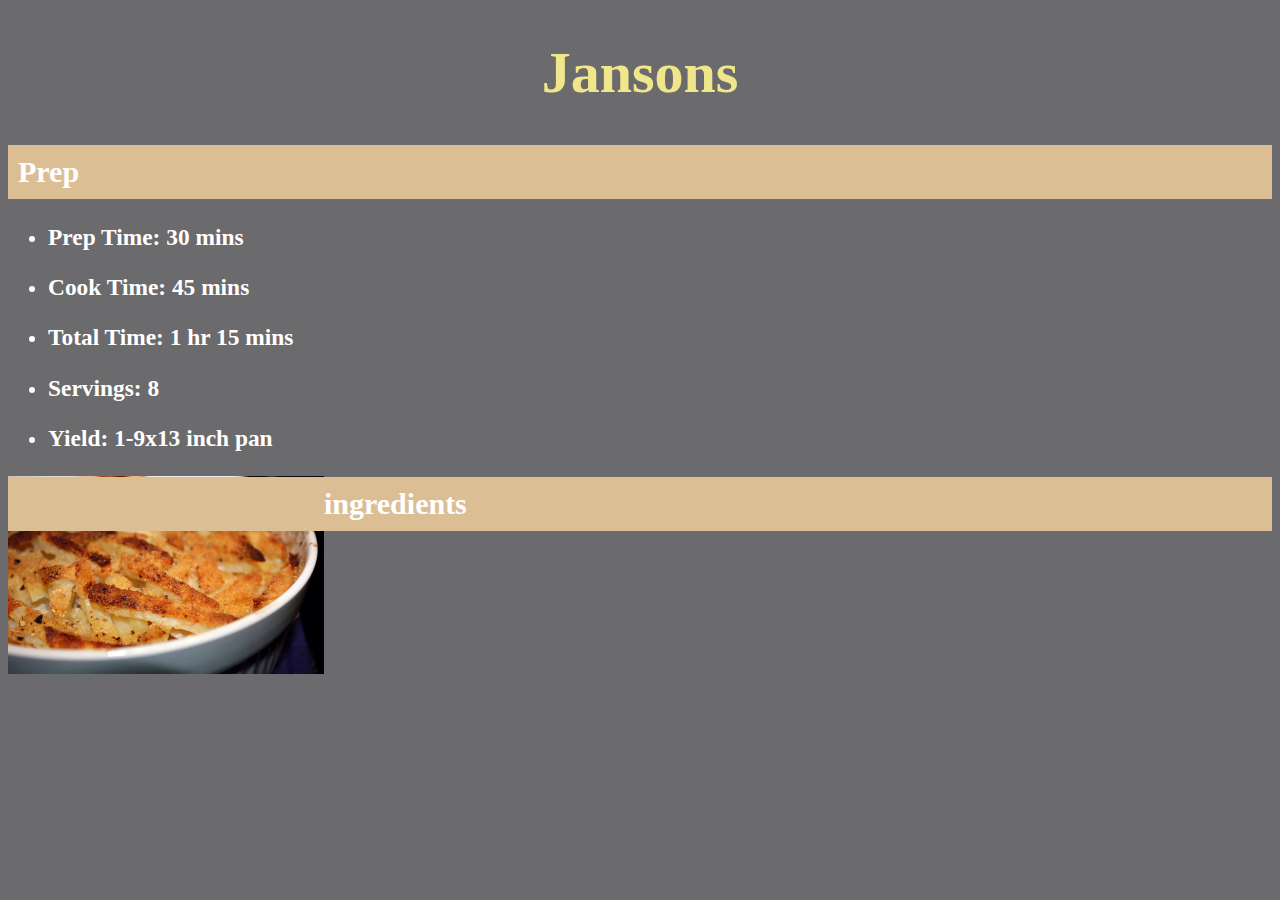
<file: custom/index.html>
<!DOCTYPE html>
<html lang="en">
<head>
    <meta charset="UTF-8">
    <meta http-equiv="X-UA-Compatible" content="IE=edge">
    <meta name="viewport" content="width=device-width, initial-scale=1.0">
    <title>Document</title>
    <link rel="stylesheet" href="style.css">
<body>
    <div class="title">
        <h1>Jansons</h1>
    </div>
    <div class="prep">
        <div><h2>Prep</h2></div>
        <ul>
            <li><h3>Prep Time: 30 mins</h3></li>
            <li><h3>Cook Time: 45 mins</h3></li>
            <li><h3>Total Time: 1 hr 15 mins</h3></li>
            <li><h3>Servings: 8</h3></li>
            <li><h3>Yield: 1-9x13 inch pan</h3></li>
        </ul>
        <img src="jansons.webp" alt="jansons">
    </div>
    <div class="ingredients">
        <div><h2>ingredients</h2></div>
    </div>
</body>
</html>
</file>
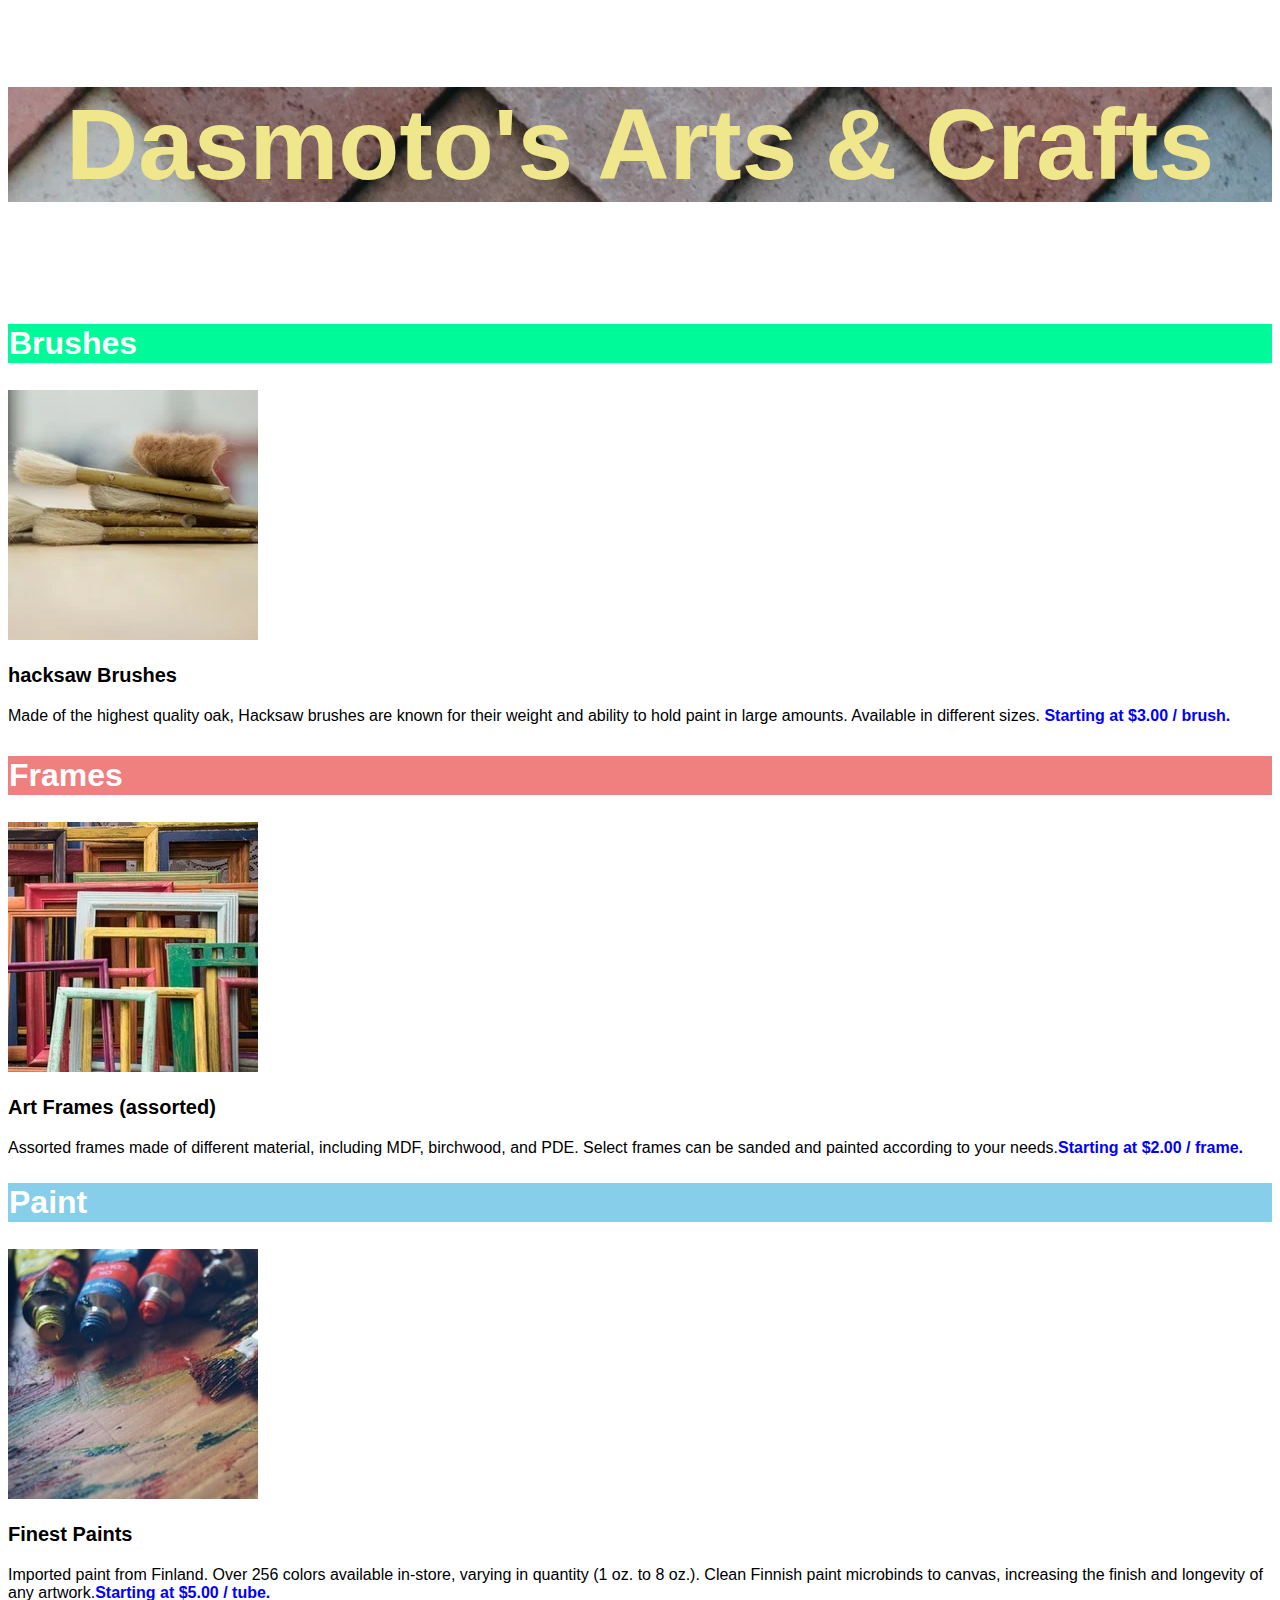
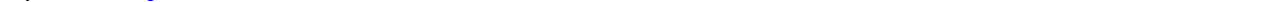
<file: helloworld/index.html>
<!DOCTYPE html>
<html lang="en">
<head>
  <meta charset="UTF-8">
  <meta http-equiv="X-UA-Compatible" content="IE=edge">
  <meta name="viewport" content="width=device-width, initial-scale=1.0">
  <title>Document</title>
  <link rel="stylesheet" type="text/css" href="style.css">
</head>
<body>
  <div class="title">
  <div><H1>Dasmoto's Arts & Crafts</H1></div>
  </div>

  <div class="brushes">
  <div><h2>Brushes</h2></div>
  <img src="hacksaw.webp" alt="hacksaw">
  <h3>hacksaw Brushes</h3>
  <p>Made of the highest quality oak, Hacksaw brushes are known for their weight and ability to hold paint in large amounts. Available in different sizes.<strong> Starting at $3.00 / brush. </strong></p>
  </div>

  <div class="frames">
    <div><h2>Frames</h2></div>
    <img src="frames.webp" alt="frames">
    <h3>Art Frames (assorted)</h3>
    <p>Assorted frames made of different material, including MDF, birchwood, and PDE. Select frames can be sanded and painted according to your needs.<strong>Starting at $2.00 / frame.</strong></p>
  </div>

  <div class="paint">
    <div><h2>Paint</h2></div>
    <img src="finnish.webp" alt="paint">
    <h3>Finest Paints</h3>
    <p>Imported paint from Finland. Over 256 colors available in-store, varying in quantity (1 oz. to 8 oz.). Clean Finnish paint microbinds to canvas, increasing the finish and longevity of any artwork.<strong>Starting at $5.00 / tube.</strong></p>
  </div>
  
</body>
</html>
</file>
<file: custom/style.css>
body {
    background-color: #6B6A6C;
}

.title {
    position: relative;
    text-align: center;
} 

.title h1 {
    font-size: 58px;
    font-family: Tahoma;
    color: khaki
}

.prep {
    position: relative;
    text-align: left;
}

.prep h2 {
    font-size: 30px;
    font-family: Tahoma;
    font-weight: bold;
    color: white;
    border: 1px solid #DCBE95;
    border-width: 10px 10px;
    background-color: #DCBE95;
}

.prep ul {
    font-size: 20px;
    font-family: Tahoma;
    color: white;
    font-weight: bold;
}

.prep img {
    width: 25%;
    height: auto;
    float: left;
}

.ingredients {
    position: relative;
    text-align: left;
}

.ingredients h2 {
    font-size: 30px;
    font-family: Tahoma;
    font-weight: bold;
    color: white;
    border: 1px solid #DCBE95;
    border-width: 10px 10px;
    background-color: #DCBE95;
}
</file>
<file: helloworld/style.css>
.title {
    position: relative;
    text-align: center;
    color: khaki;
}

.title h1 {
    position: relative;
    z-index: 0;
    font-size: 100px;
    font-weight: bold;
    font-family: Helvetica;
    top: 20px;
    background-image: url("pattern.webp");
}

.brushes {
    position: relative;
    text-align: left;
    top: 75px;
}

.brushes h2 {
    font-size: 32px;
    font-weight: bold;
    font-family: Helvetica;
    color: white;
    border: 1px solid mediumspringgreen;
    background-color: mediumspringgreen;
}

.brushes h3 {
    font-family: Helvetica;
    font-weight: bold;
    font-size: 20px;
}

.brushes p {
    font-family: Helvetica;
    font-size: 16px;
}

.brushes strong {
    font-family: Helvetica;
    font-size: 16px;
    font-weight: bold;
    color: blue;
}

.frames {
    position: relative;
    text-align: left;
    top: 80px;
}

.frames h2 {
    font-size: 32px;
    font-weight: bold;
    font-family: Helvetica;
    color: white;
    border: 1px solid lightcoral;
    background-color: lightcoral;
}

.frames h3 {
    font-family: Helvetica;
    font-weight: bold;
    font-size: 20px;
}

.frames p {
    font-family: Helvetica;
    font-size: 16px;
}

.frames strong {
    font-family: Helvetica;
    font-size: 16px;
    font-weight: bold;
    color: blue;
}

.paint {
    position: relative;
    text-align: left;
    top: 80px;
}

.paint h2 {
    font-size: 32px;
    font-weight: bold;
    font-family: Helvetica;
    color: white;
    border: 1px solid skyblue;
    background-color: skyblue;
}

.paint h3 {
    font-family: Helvetica;
    font-weight: bold;
    font-size: 20px;
}

.paint p {
    font-family: Helvetica;
    font-size: 16px;
}

.paint strong {
    font-family: Helvetica;
    font-size: 16px;
    font-weight: bold;
    color: blue;
}
</file>
